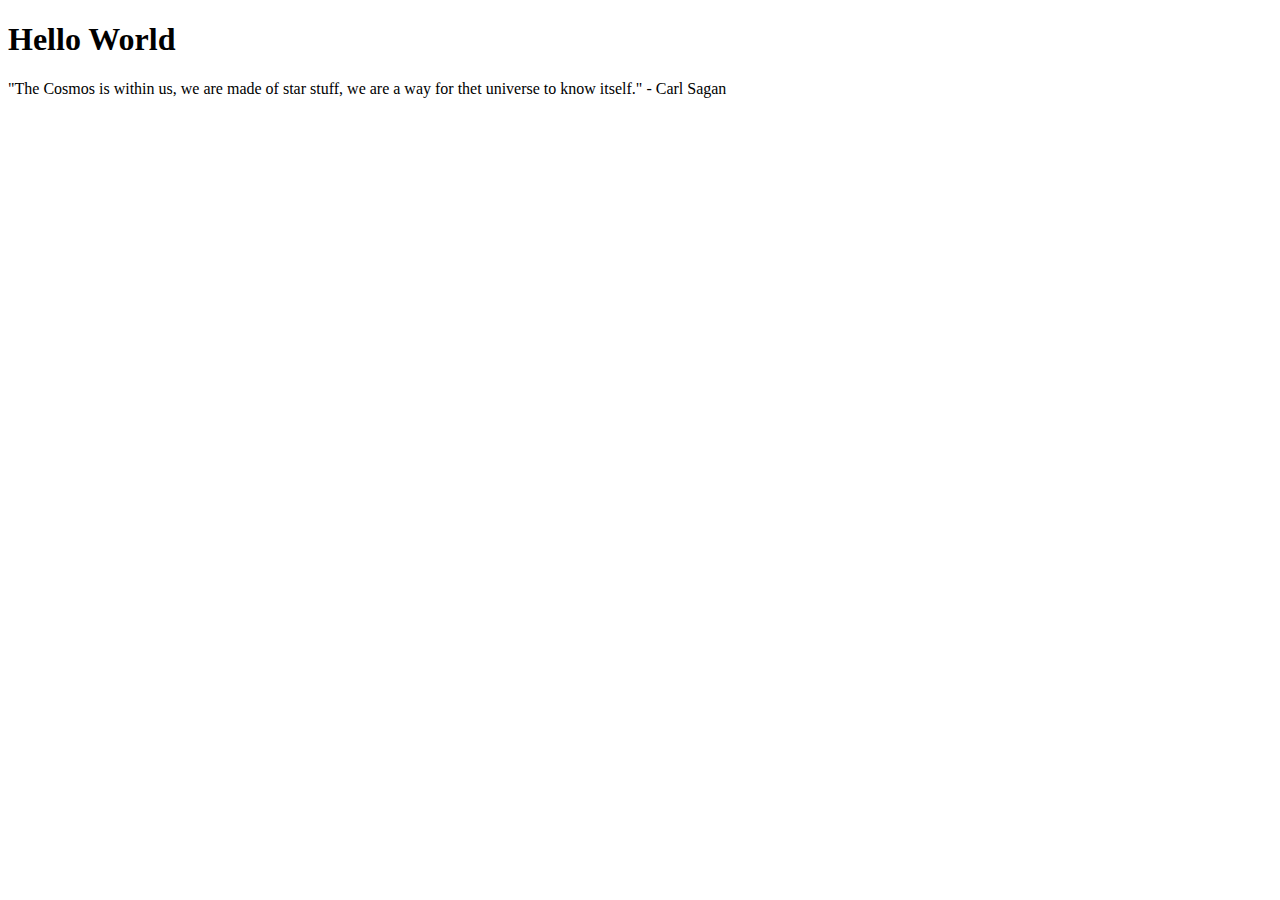
<file: project1/index.html>
<!DOCTYPE html>
<html lang="en">
    <head>
        <meta charset="UTF-8">
        <title>Home-Victor Gonzales</title>
    </head>
    <body>
        <h1>Hello World</h1>
        <p lang="en">"The Cosmos is within us, we are made of star stuff, we are a way for thet universe to know itself." - Carl Sagan</p>
    </body>
</html>
</file>
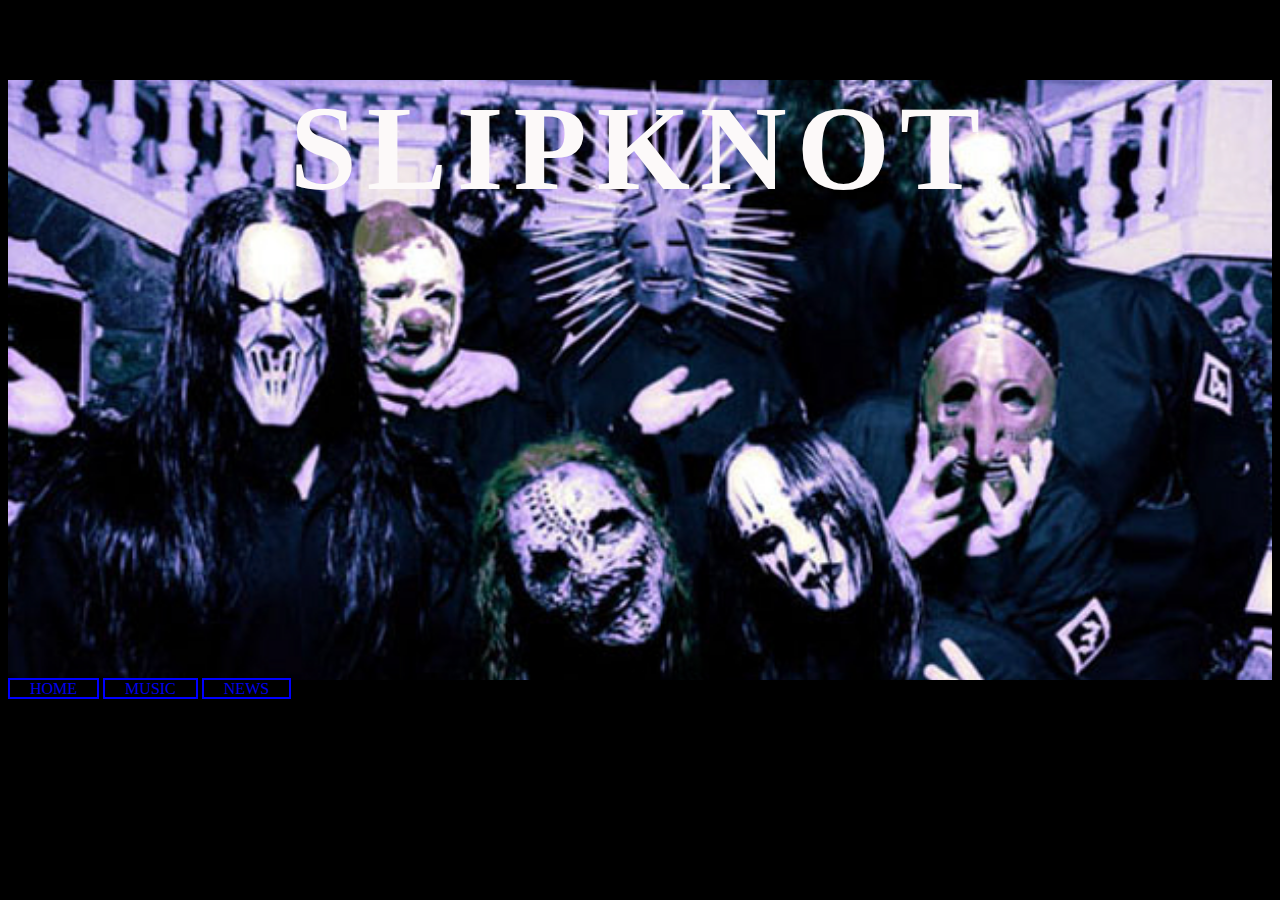
<file: project3/index.html>
<!DOCTYPE html>
<html lang="en" dir="ltr">
  <head>
    <meta charset="utf-8">
    <meta name="viewport" content="width=device-width">
    <meta name="description"content="Slipknot is a band that was formed in the 1990's in Des Moines, Iowa...">
    <title>Slipknot | Welcome</title>
    <link rel="stylesheet" href="./css/style.css">
  </head>
  <body>
    <div class="banner">
        <h1>Slipknot</h1>
    </div>
    <div class="link">
        <li>
            <a href="index.html">HOME</a>
            <a href="music.html">MUSIC</a>
            <a href="news.html">NEWS</a>
        </li>
    </div>

      
    
  </body>
</html>
</file>
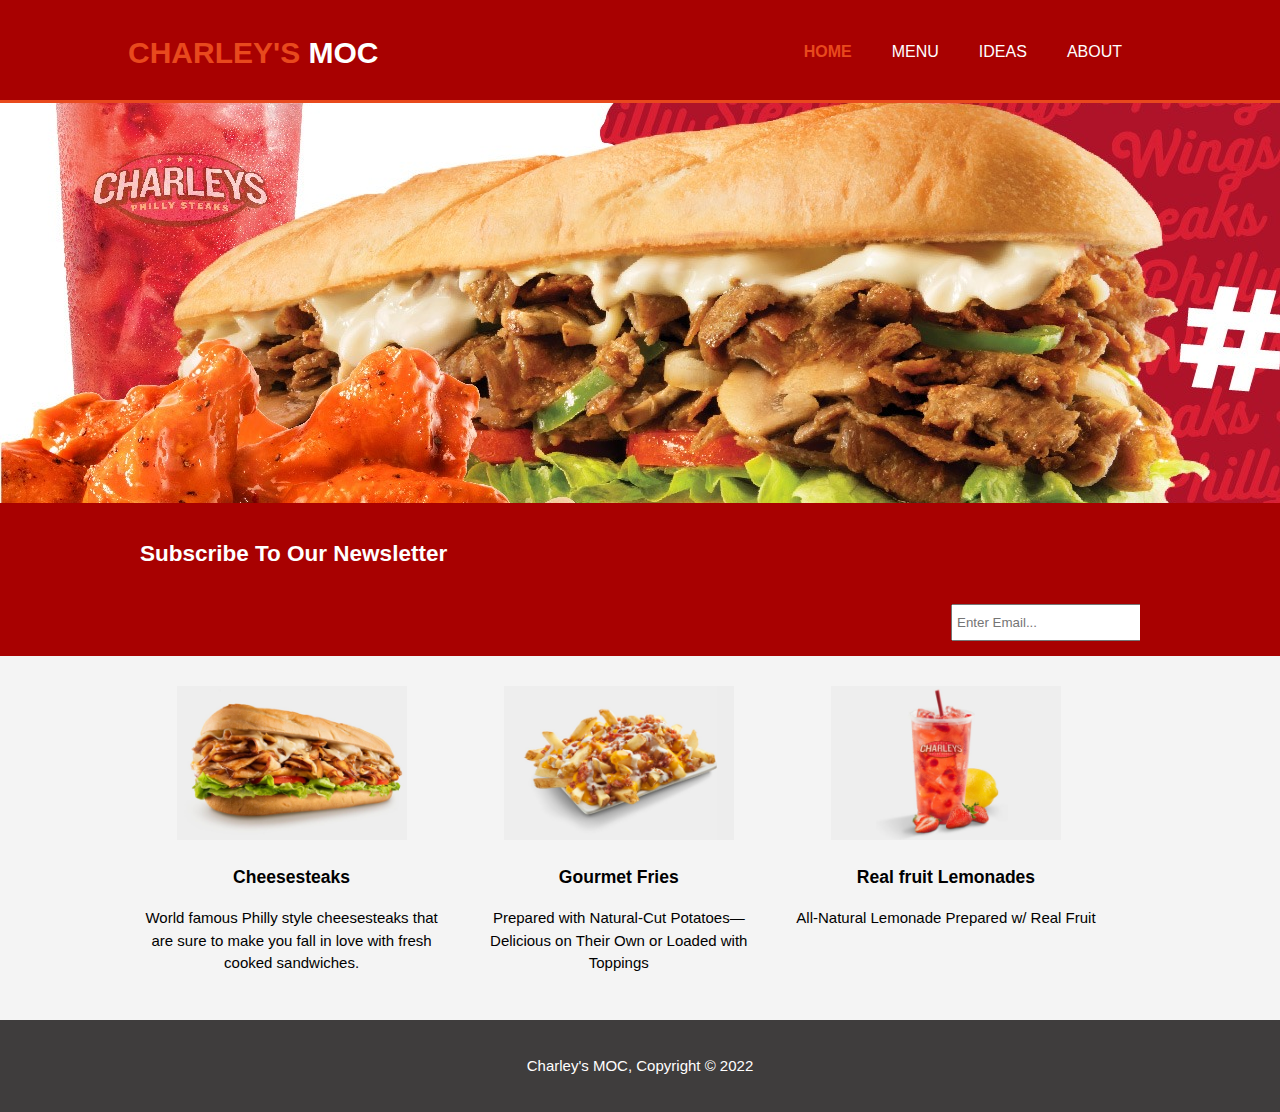
<file: project4/index.html>
<!DOCTYPE html>
<html lang="en-US">
    <head>
        <meta charset="UTF-8">
        <meta name="viewport" content="width=device-width">
        <meta name="description" content="Charley's fan made web page">
        <meta name="keywords" content="charleys, charleys moc">
        <meta name="author" content="Victor Gonzales">
        <title>Charley's - My Own Creation</title>
        <link rel="stylesheet" href="./css/style.css">
    </head>
    <body>
        <header>
            <div class="container">
               <div id="branding">
                   <h1><span class="highlight">CHARLEY'S</span> MOC</h1>
               </div>
               <nav>
                   <ul>
                       <li class="current"><a href="index.html">Home</a></li>
                       <li><a href="menu.html">Menu</a></li>
                       <li><a href="ideas.html">Ideas</a></li>
                       <li><a href="about.html">About</a></li>
                   </ul>
               </nav> 
            </div>
        </header>

        <section id="showcase">
            <div class="container">
            </div>
        </section>

        <section id="newsletter">
            <div class="container">
                <h2>Subscribe To Our Newsletter</h2>
                <form>
                    <input type="email" placeholder="Enter Email...">
                    <button type="submit" class="button_1">Subscribe</button>
                </form>
            </div>
        </section>

        <section id="boxes">
            <div class="container">
                <div class="box">
                    <img src="./imgs/img1.jpg">
                    <h3>Cheesesteaks</h3>
                    <p>World famous Philly style cheesesteaks that are sure to make you fall in love with fresh cooked sandwiches.</p>
                </div>
                <div class="box">
                    <img src="./imgs/img2.jpg">
                    <h3>Gourmet Fries</h3>
                    <p>Prepared with Natural-Cut Potatoes—Delicious on Their Own or Loaded with Toppings</p>
                </div>
                <div class="box">
                    <img src="./imgs/img3.jpg">
                    <h3>Real fruit Lemonades</h3>
                    <p>All-Natural Lemonade Prepared w/ Real Fruit</p>
                </div>
            </div>
        </section>
            <div class="table">
                <table>
                    <tr>
                      <th>C</th>
                      <th>C</th>
                      <th>C</th>
                    </tr>
                    <tr>
                      <td>A</td>
                      <td>M</td>
                      <td>G</td>
                    </tr>
                    <tr>
                      <td>C</td>
                      <td>F</td>
                      <td>M</td>
                    </tr>
                  </table>
            </div>
        <footer>
            <p>Charley's MOC, Copyright &copy; 2022</p>
        </footer>
    </body>
</html>
</file>
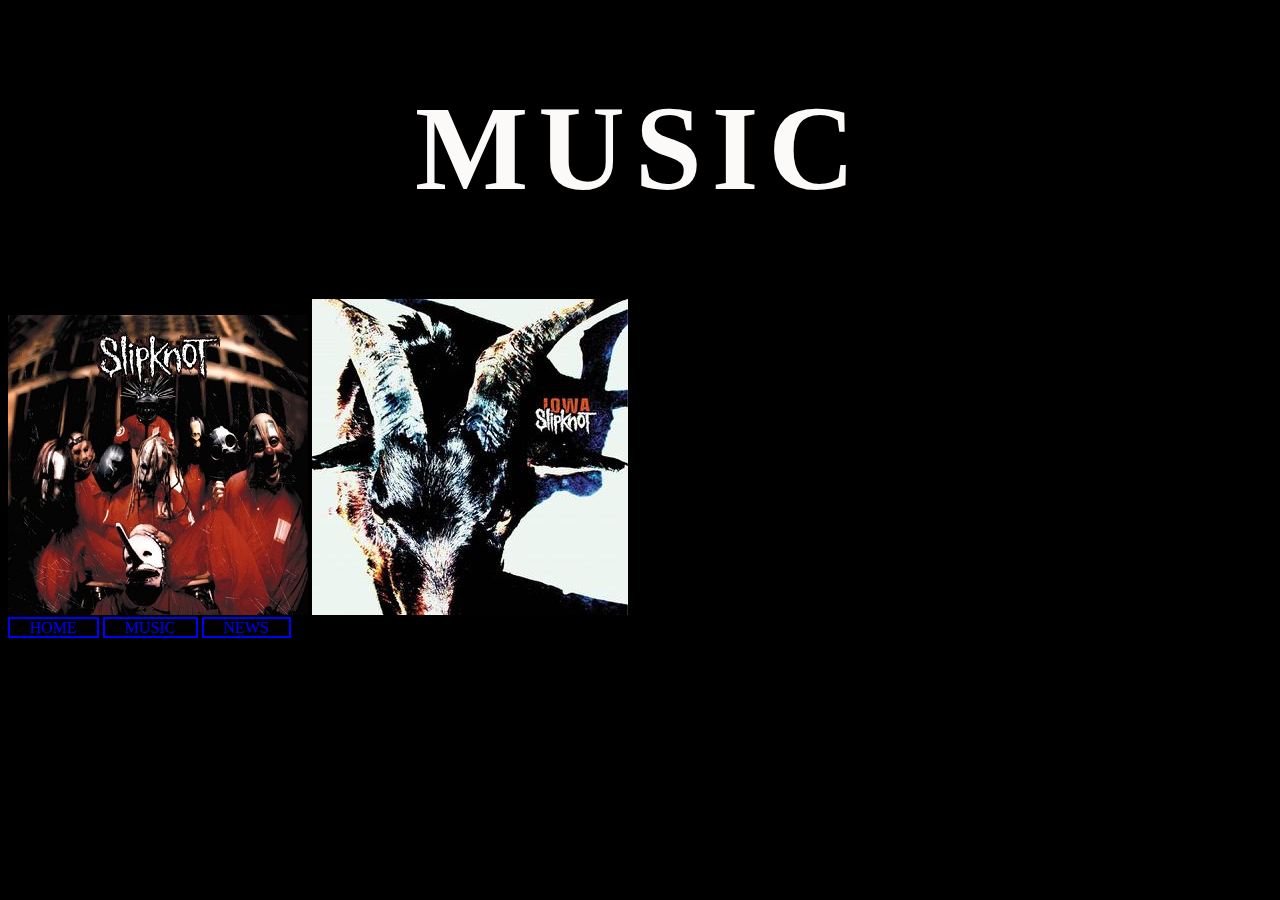
<file: project3/music.html>
<!DOCTYPE html>
<html lang="en">
<head>
    <meta charset="UTF-8">
    <meta http-equiv="X-UA-Compatible" content="IE=edge">
    <meta name="viewport" content="width=device-width, initial-scale=1.0">
    <title>Document</title>
    <link rel="stylesheet" href="css/style.css">
</head>
<body>
    <h1>MUSIC</h1>
    <div class="album">
        <img src="imgs/2.jpg" alt="album1">
        <img src="imgs/3.jpg" alt="alnum2">
    </div>
    <div class="link">
        <li>
            <a href="index.html">HOME</a>
            <a href="music.html">MUSIC</a>
            <a href="news.html">NEWS</a>
        </li>
    </div>
</body>
</html>
</file>
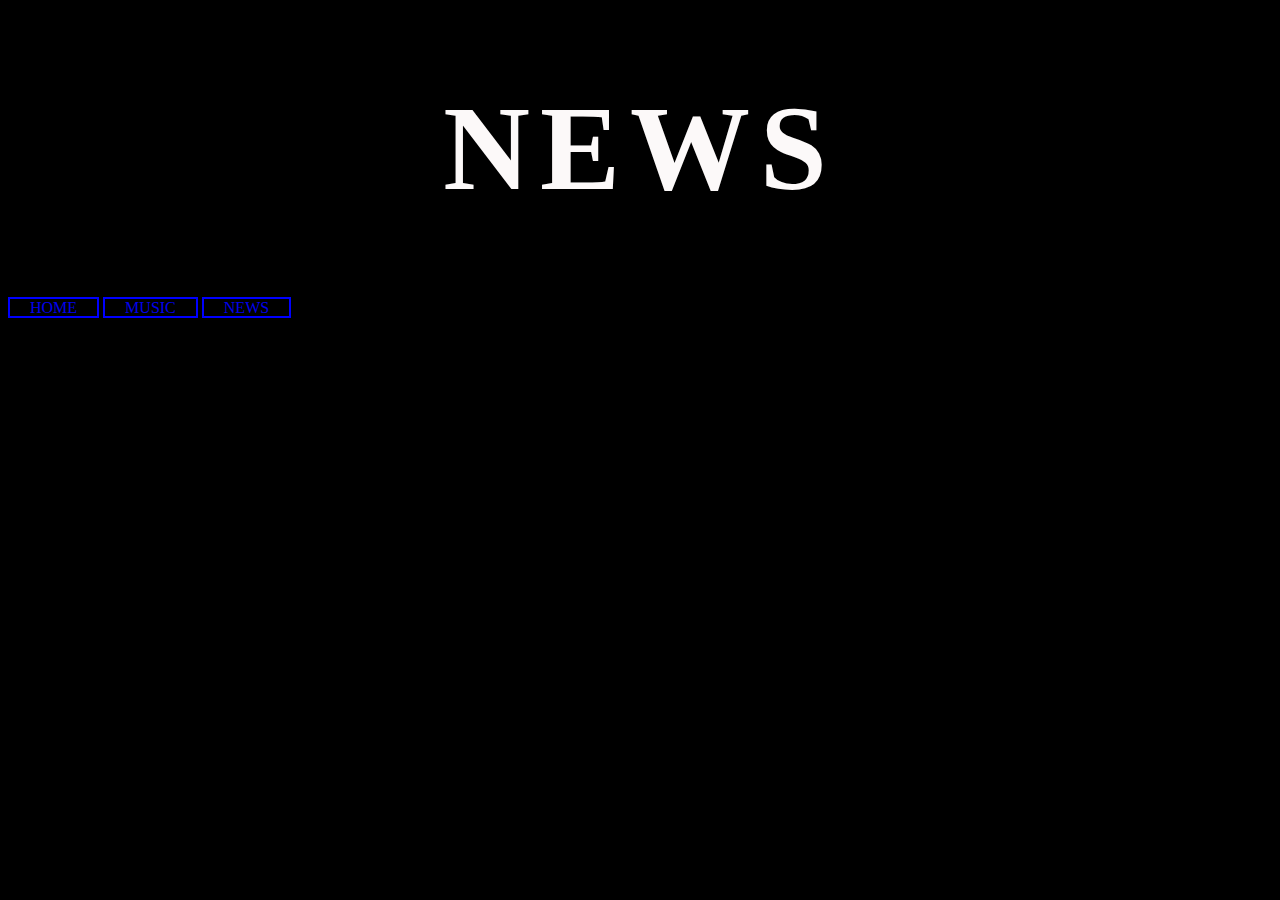
<file: project3/news.html>
<!DOCTYPE html>
<html lang="en">
<head>
    <meta charset="UTF-8">
    <meta http-equiv="X-UA-Compatible" content="IE=edge">
    <meta name="viewport" content="width=device-width, initial-scale=1.0">
    <title>Document</title>
    <link rel="stylesheet" href="css/style.css">
</head>
<body>
    <h1>NEWS</h1>
    <div class="album">
        
    </div>
    <div class="link">
        <li>
            <a href="index.html">HOME</a>
            <a href="music.html">MUSIC</a>
            <a href="news.html">NEWS</a>
        </li>
    </div>
</body>
</html>
</file>
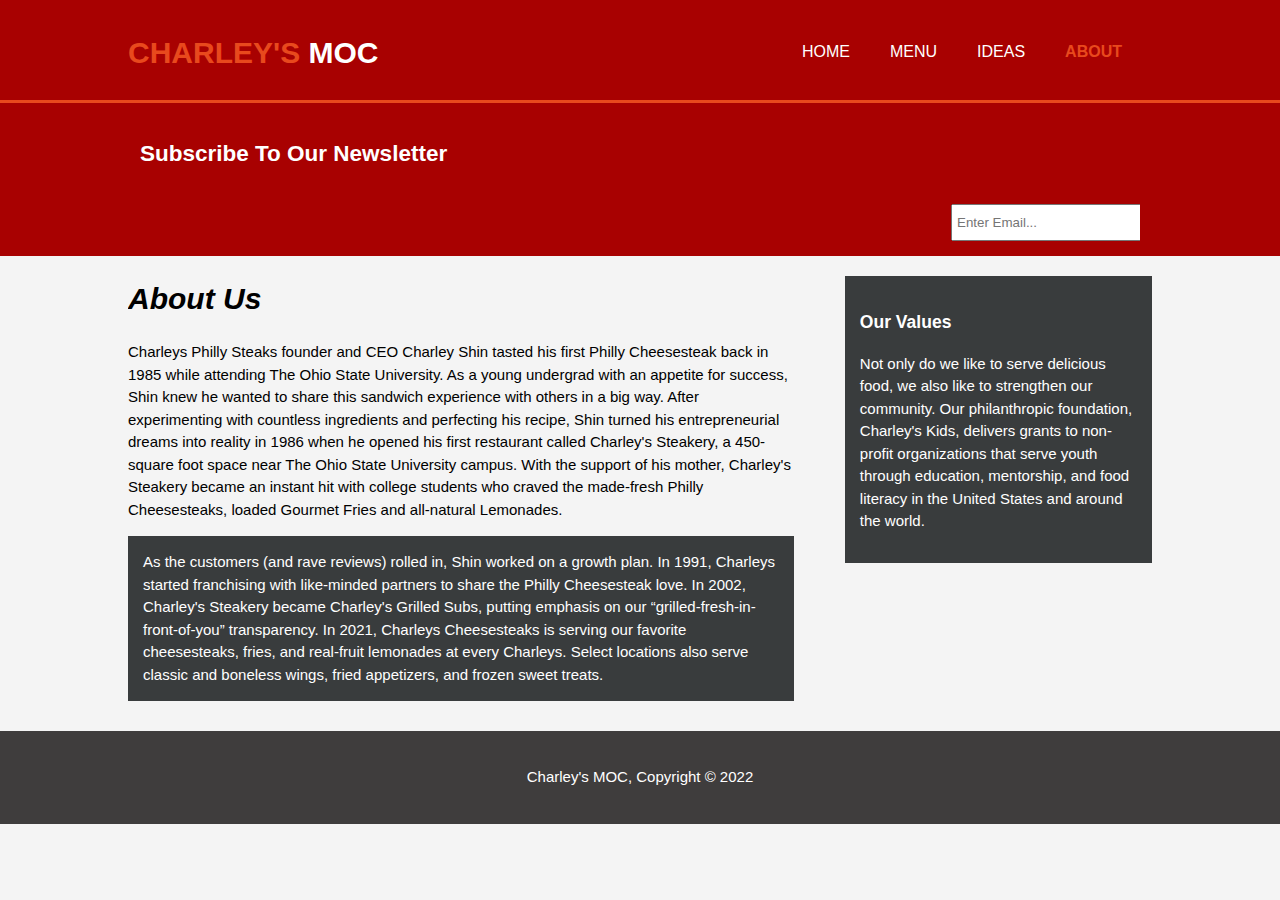
<file: project4/about.html>
<!DOCTYPE html>
<html lang="en-US">
    <head>
        <meta charset="UTF-8">
        <meta name="viewport" content="width=device-width">
        <meta name="description" content="Charley's fan made web page">
        <meta name="keywords" content="charleys, charleys moc">
        <meta name="author" content="Victor Gonzales">
        <title>Charley's | About</title>
        <link rel="stylesheet" href="./css/style.css">
    </head>
    <body>
        <header>
            <div class="container">
               <div id="branding">
                   <h1><span class="highlight">CHARLEY'S</span> MOC</h1>
               </div>
               <nav>
                   <ul>
                       <li><a href="index.html">Home</a></li>
                       <li><a href="menu.html">Menu</a></li>
                       <li><a href="ideas.html">Ideas</a></li>
                       <li class="current"><a href="about.html">About</a></li>
                   </ul>
               </nav> 
            </div>
        </header>

        <section id="newsletter">
            <div class="container">
                <h2>Subscribe To Our Newsletter</h2>
                <form>
                    <input type="email" placeholder="Enter Email...">
                    <button type="submit" class="button_1">Subscribe</button>
                </form>
            </div>
        </section>

        <section id="main">
            <div class="container">
               <article id="main-col">
                   <h1 class="page-title"><i>About Us</i></h1>
                   <p>
                    Charleys Philly Steaks founder and CEO Charley Shin tasted his first Philly Cheesesteak back in 1985 while attending The Ohio State University. As a young undergrad with an appetite for success, Shin knew he wanted to share this sandwich experience with others in a big way. After experimenting with countless ingredients and perfecting his recipe, Shin turned his entrepreneurial dreams into reality in 1986 when he opened his first restaurant called Charley's Steakery, a 450-square foot space near The Ohio State University campus. With the support of his mother, Charley's Steakery became an instant hit with college students who craved the made-fresh Philly Cheesesteaks, loaded Gourmet Fries and all-natural Lemonades.  
                   </p>
                   <p class="dark">
                    As the customers (and rave reviews) rolled in, Shin worked on a growth plan. In 1991, Charleys started franchising with like-minded partners to share the Philly Cheesesteak love. In 2002, Charley's Steakery became Charley's Grilled Subs, putting emphasis on our “grilled-fresh-in-front-of-you” transparency. In 2021, Charleys Cheesesteaks is serving our favorite cheesesteaks, fries, and real-fruit lemonades at every Charleys. Select locations also serve classic and boneless wings, fried appetizers, and frozen sweet treats.
                   </p>
               </article>
               
               <aside id="sidebar">
                    <div class="dark">
                        <h3>Our Values</h3>
                        <p>Not only do we like to serve delicious food, we also like to strengthen our community. Our philanthropic foundation, Charley's Kids, delivers grants to non-profit organizations that serve youth through education, mentorship, and food literacy in the United States and around the world.</p>
                    </div>
               </aside>
            </div>
        </section>

        <footer>
            <p>Charley's MOC, Copyright &copy; 2022</p>
        </footer>
    </body>
</html>
</file>
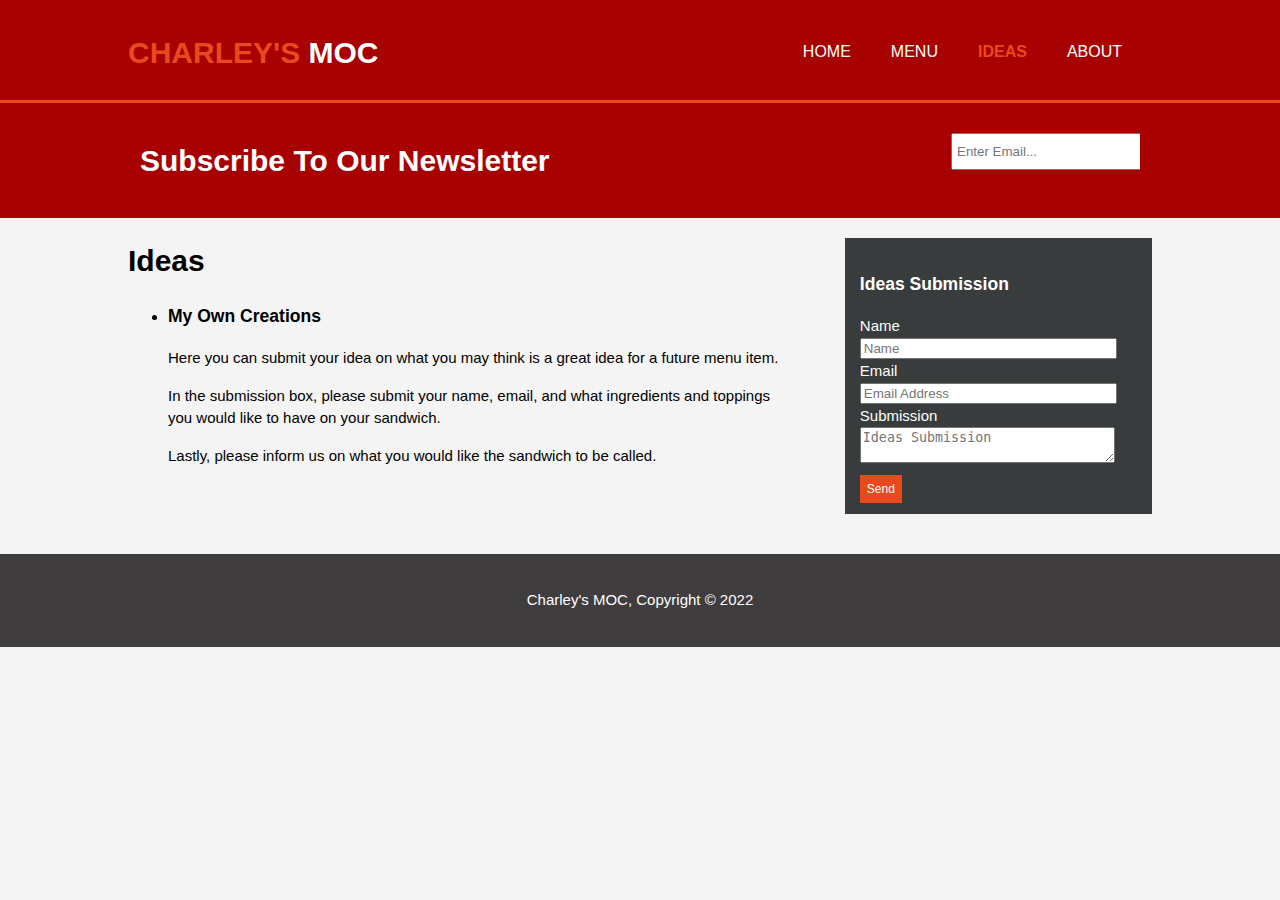
<file: project4/ideas.html>
<!DOCTYPE html>
<html lang="en-US">
    <head>
        <meta charset="UTF-8">
        <meta name="viewport" content="width=device-width">
        <meta name="description" content="Charley's fan made web page">
        <meta name="keywords" content="charleys, charleys moc">
        <meta name="author" content="Victor Gonzales">
        <title>Charley's | Ideas</title>
        <link rel="stylesheet" href="./css/style.css">
    </head>
    <body>
        <header>
            <div class="container">
               <div id="branding">
                   <h1><span class="highlight">CHARLEY'S</span> MOC</h1>
               </div>
               <nav>
                   <ul>
                       <li><a href="index.html">Home</a></li>
                       <li><a href="menu.html">Menu</a></li>
                       <li class="current"><a href="ideas.html">Ideas</a></li>
                       <li><a href="about.html">About</a></li>
                   </ul>
               </nav> 
            </div>
        </header>

        <section id="newsletter">
            <div class="container">
                <h1>Subscribe To Our Newsletter</h1>
                <form>
                    <input type="email" placeholder="Enter Email...">
                    <button type="submit" class="button_1">Subscribe</button>
                </form>
            </div>
        </section>

        <section id="main">
            <div class="container">
               <article id="main-col">
                   <h1 class="page-title">Ideas</h1>
                   <ul id="Ideas">
                       <li>
                           <h3>My Own Creations</h3>
                           <p>Here you can submit your idea on what you may think is a great idea for a future menu item.</p>
                           <p>In the submission box, please submit your name, email, and what ingredients and toppings you would like to have on your sandwich.</p>
                           <p>Lastly, please inform us on what you would like the sandwich to be called.</p>
                       </li>
                   </ul>
               </article>
               
               <aside id="sidebar">
                    <div class="dark">
                        <h3>Ideas Submission</h3>
                        <form class="quote">
                            <div>
                                <label>Name</label><br>
                                <input type="text" placeholder="Name">
                            </div>
                            <div>
                                <label>Email</label><br>
                                <input type="text" placeholder="Email Address">
                            </div>
                            <div class="submission_3">
                                <label>Submission</label><br>
                                <textarea placeholder="Ideas Submission"></textarea>
                            </div>
                            <button class="button_1" type="submit">Send</button>
                            <a class="button_test" href="mailto:vgonzales2286@gmail.com">Send</a>
                        </form>
                    </div>
               </aside>
            </div>
        </section>

        <footer>
            <p>Charley's MOC, Copyright &copy; 2022</p>
        </footer>
    </body>
</html>
</file>
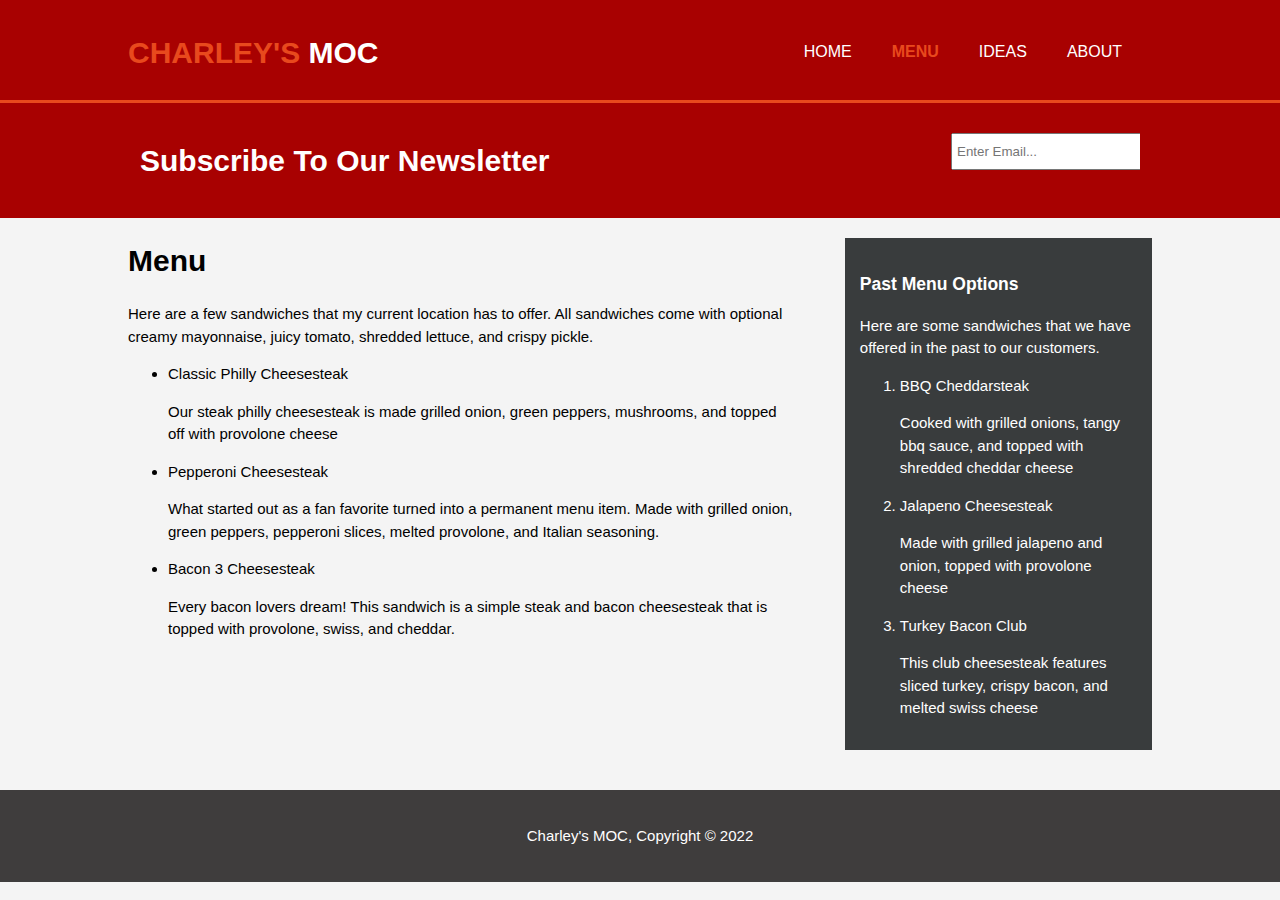
<file: project4/menu.html>
<!DOCTYPE html>
<html lang="en-US">
    <head>
        <meta charset="UTF-8">
        <meta name="viewport" content="width=device-width">
        <meta name="description" content="Charley's fan made web page">
        <meta name="keywords" content="charleys, charleys moc">
        <meta name="author" content="Victor Gonzales">
        <title>Charley's | Menu</title>
        <link rel="stylesheet" href="./css/style.css">
    </head>
    <body>
        <header>
            <div class="container">
               <div id="branding">
                   <h1><span class="highlight">CHARLEY'S</span> MOC</h1>
               </div>
               <nav>
                   <ul>
                       <li><a href="index.html">Home</a></li>
                       <li class="current"><a href="menu.html">Menu</a></li>
                       <li><a href="ideas.html">Ideas</a></li>
                       <li><a href="about.html">About</a></li>
                   </ul>
               </nav> 
            </div>
        </header>

        <section id="newsletter">
            <div class="container">
                <h1>Subscribe To Our Newsletter</h1>
                <form>
                    <input type="email" placeholder="Enter Email...">
                    <button type="submit" class="button_1">Subscribe</button>
                </form>
            </div>
        </section>

        <section id="main">
            <div class="container">
               <article id="main-col">
                   <h1 class="page-title">Menu</h1>
                   <p>
                      Here are a few sandwiches that my current location has to offer. All sandwiches come with optional creamy mayonnaise, juicy tomato, shredded lettuce, and crispy pickle. 
                   </p>
                   <ul>
                    <li>Classic Philly Cheesesteak</li>
                    <p>Our steak philly cheesesteak is made grilled onion, green peppers, mushrooms, and topped off with provolone cheese</p>
                    <li>Pepperoni Cheesesteak</li>
                    <p>What started out as a fan favorite turned into a permanent menu item. Made with grilled onion, green peppers, pepperoni slices, melted provolone, and Italian seasoning.</p>
                    <li>Bacon 3 Cheesesteak</li>
                    <p>Every bacon lovers dream! This sandwich is a simple steak and bacon cheesesteak that is topped with provolone, swiss, and cheddar.</p>
                  </ul>
               </article>
               
               <aside id="sidebar">
                    <div class="dark">
                        <h3>Past Menu Options</h3>
                        <p>Here are some sandwiches that we have offered in the past to our customers.</p>
                        <ol>
                            <li>BBQ Cheddarsteak</li>
                            <p>Cooked with grilled onions, tangy bbq sauce, and topped with shredded cheddar cheese</p>
                            <li>Jalapeno Cheesesteak</li>
                            <p>Made with grilled jalapeno and onion, topped with provolone cheese</p>
                            <li>Turkey Bacon Club</li>
                            <p>This club cheesesteak features sliced turkey, crispy bacon, and melted swiss cheese</p>
                        </ol>
                    </div>
               </aside>
            </div>
        </section>

        <footer>
            <p>Charley's MOC, Copyright &copy; 2022</p>
        </footer>
    </body>
</html>
</file>
<file: project3/css/style.css>
body {
    background-color: black;
}

h1 {
    text-align: center;
    
    
    font-size: 120px;
    color: rgb(252, 249, 249);
    text-transform: uppercase;
    letter-spacing: 10px;
}
.link {
    align-items: center;
    justify-content: center;
}
.link a {
    border: solid blue 2px;
    text-decoration: none;
    justify-content: space-between;
    padding: 0% 20px;
}

.banner {
    width: 100%;
    height: 600px;
    background: url("../imgs/img\ 1.jpg");
    background-repeat: no-repeat;
    background-position: center;
    background-size: cover;
  }


  .album  {
    justify-content: space-between;
    width: 1500px;
  }
</file>
<file: project4/css/style.css>
body{
    font: 15px/1.5 Verdana, Arial,sans-serif;
    padding:0;
    margin:0;
    background-color:#f4f4f4;
}

/* Global */
.container{
    width:80%;
    margin:auto;
    overflow:hidden;
}

header ul{
    margin:0;
    padding:0;
}

.button_1{
    height:38px;
    background:#e8491d;
    border:0;
    padding-left:20px;
    padding-right:20px;
    color:#ffffff;
    display:none;
}

.button_test{
    padding: 7px;
    background-color:#e8491d;
    color:#ffffff;
    text-decoration: none;
    font-size: 12px;
}

.submission_3{
    margin-bottom:7px;
}

.dark{
    padding:15px;
    background:#393c3d;
    color:#ffffff;
    margin-top:10px;
    margin-bottom:10px;
}

/* Header **/
header{
    background:#a80101;
    color:#ffffff;
    padding-top:30px;
    min-height:70px;
    border-bottom:#e8491d 3px solid;
}

header a{
    color:#ffffff;
    text-decoration:none;
    text-transform: uppercase;
    font-size:16px;
}

header li{
    float:left;
    display:inline;
    padding: 0 20px 0 20px;
}

header #branding{
    float:left;
}

header #branding h1{
    margin:0;
}

header nav{
    float:right;
    margin:10px;
}

header .highlight, header .current a{
    color: #e8491d;
    font-weight:bold;
}

header a:hover{
    color: #cccccc;
    font-weight:bold;
}

/* Showcase */
#showcase{
    min-height:400px;
    background:url('../imgs/showcase.jpg') no-repeat 0 -85px;
    text-align:center;
    color:#fdfbfb;
}

#showcase h1{
    margin-top:100px;
    font-size:55px;
    margin-bottom:10px;
}

#showcase p{
    font-size:40px;
}

/* Newsletter */
#newsletter{
    padding:15px;
    color:#ffffff;
    background:#A80101;
}

#newsletter h1{
    float:left;
}

#newsletter form {
    float:right;
    margin-top:15px;
}

#newsletter input[type="email"]{
    padding:4px;
    height:25px;
    width:250%;
}

/* boxes */
#boxes{
    margin-top:20px;
}

#boxes .box{
    float:left;
    text-align: center;
    width:30%;
    padding:10px;
}

#boxes .box img{
    width:230px;
}

/* Sidebar */
aside#sidebar{
    float:right;
    width:30%;
    margin-top:10px;
    margin-bottom: 10px;
}

aside#sidebar .quote input, aside#sidebar .quote textarea{
    width:90%;
}

/* Main-col */
article#main-col{
    float:left;
    width:65%;
}

/* Services */
ul#services li{
    list-style: none;
    padding:20px;
    border: #cccccc solid 1px;
    margin-bottom:5px;
    background-color:#e6e6e6;
}

footer{
    padding:20px;
    margin-top:20px;
    color:#ffffff;
    background-color:#3f3d3d;
    text-align: center;
}

.table{
    display: none;
}

/* Media Queries */
@media(max-width: 768px){
    header #branding,
    header nav,
    header nav li,
    #newsletter h1,
    #newsletter form,
    #boxes .box,
    article#main-col,
    aside#sidebar{
        float:none;
        text-align:center;
        width:100%;
    }

    header{
        padding-bottom:20px;
    }

    #showcase h1{
        margin-top:40px;
    }

    #newsletter button{
        display:block;
        width:100%;
    }

    #newsletter form input[type="email"]{
        width:100%;
        margin-bottom:5px;
    }
}
</file>
